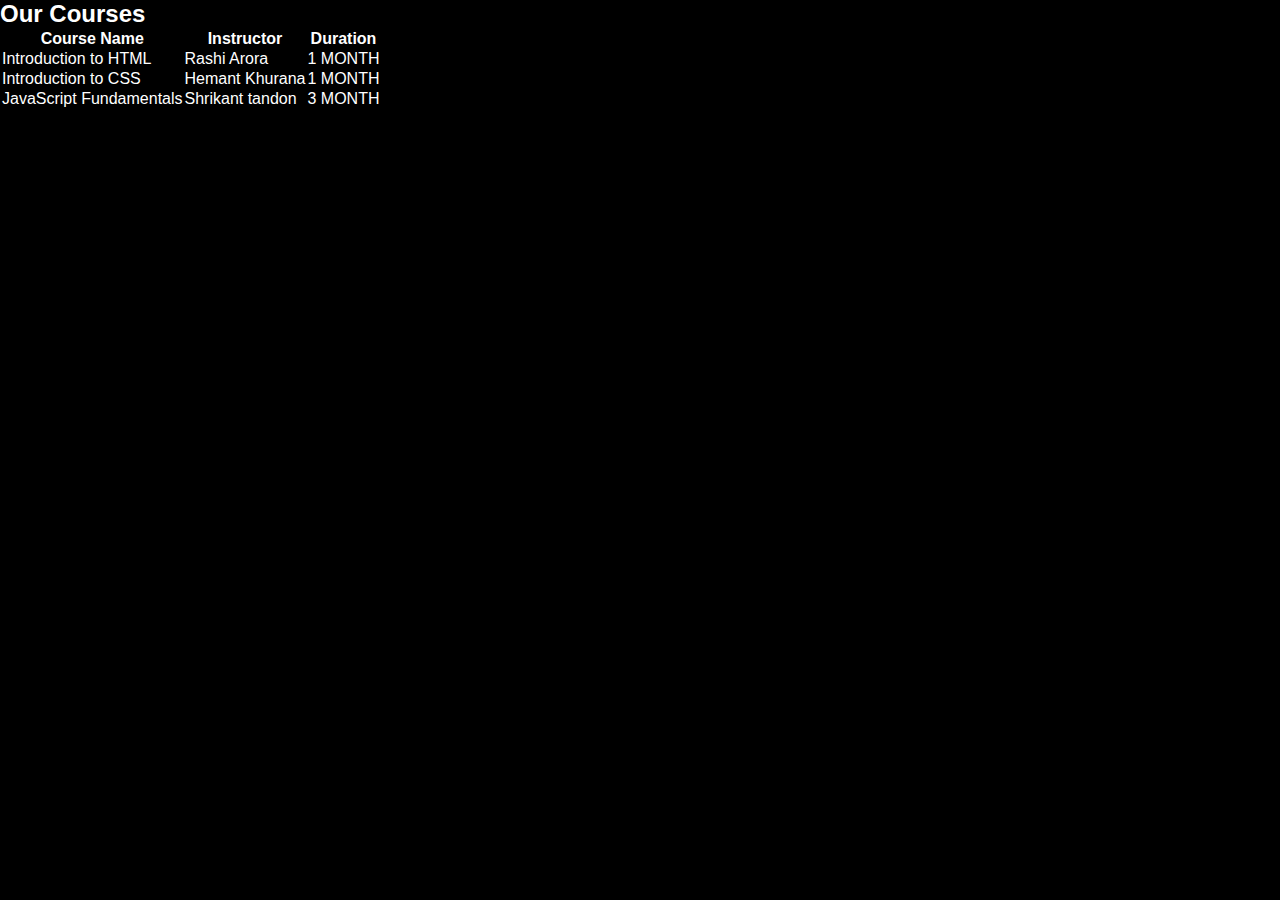
<file: Course.html>
<!DOCTYPE html>
<html>
<head>
	<title>Our Courses</title>
	<meta charset="utf-8">
	<meta name="viewport" content="width=device-width, initial-scale=1.0">
	<link rel="stylesheet" type="text/css" href="style.css">
	<script src="script.js"></script>
</head>
<body>
	<h2>Our Courses</h2>
	<table>
	    <tr>
	        <th>Course Name</th>
	        <th>Instructor</th>
	        <th>Duration</th>
	    </tr>
	    <tr>
	        <td>Introduction to HTML</td>
	        <td>Rashi Arora</td>
	        <td>1 MONTH</td>
	    </tr>
	    <tr>
	        <td>Introduction to CSS</td>
	        <td>Hemant Khurana</td>
	        <td>1 MONTH</td>
	    </tr>
	    <tr>
	        <td>JavaScript Fundamentals</td>
	        <td>Shrikant tandon</td>
	        <td>3 MONTH</td>
	    </tr>
    </table>
</body>
</html>
</file>
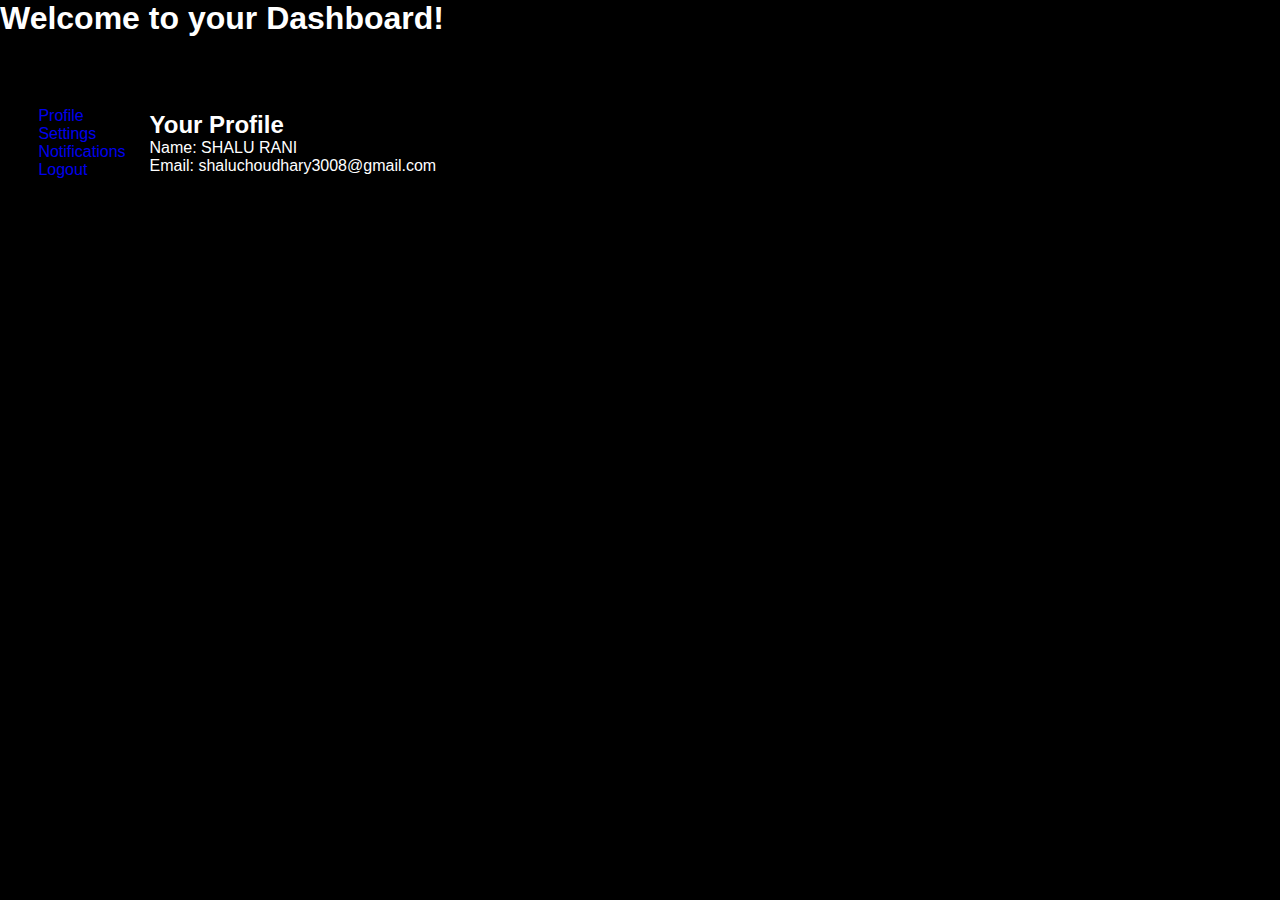
<file: Dash.html>
<!DOCTYPE html>
<html>
    <title>User Dashboard</title>
    <link rel="stylesheet" href="style.css">
  </head>
  <body>
    <div class="header">
      <h1>Welcome to your Dashboard!</h1>
    </div>
    <div class="container">
      <div class="sidebar">
        <ul>
          <li><a href="#">Profile</a></li>
          <li><a href="#">Settings</a></li>
          <li><a href="#">Notifications</a></li>
          <li><a href="#">Logout</a></li>
        </ul>
      </div>
      <div class="main-content">
        <h2>Your Profile</h2>
        <p>Name: SHALU RANI</p>
        <p>Email: shaluchoudhary3008@gmail.com</p>
      </div>
    </div>
    <script src="script.js"></script>
  </body>  
</html>
</file>
<file: style.css>
*{
	padding: 0;
	margin: 0;
	box-sizing: border-box;
	font-family: 'Montserrat', sans-serif;
	list-style: none;
	text-decoration: none;
	scroll-behavior: smooth;
}
:root{
	--bg-color: black;
	--text-color: white;
	--second-color: #685f78;
	 --main-color: linear-gradient(to right, #000066 0%, #00ccff 100%);
	--big-font: 3.8rem;
	--h2-font: 2.6rem;
	--p-font: 1.1rem;
}
body{
	background: var(--bg-color);
	color: var(--text-color);
}
header{
	position: fixed;
	width: 100%;
	top: 0;
	right: 0;
	z-index: 1000;
	display: flex;
	align-items: center;
	justify-content: space-between;
	background: black;
	padding: 5px 10%;
	transition: all .40s ease;
}
.logo{
	display: flex;
  flex-direction: row;
  align-items: center;
  font-size: large;
}
.logo img{

	height: 150px;
	width: 120px;
	max-width: 100%;

}
.navbar{
	display: flex;
}
.navbar a{
	color: var(--text-color);
	font-weight: 600;
	font-size: var(--p-font);
	padding: 5px 22px;
	transition: all .40s ease;
}
.navbar a:hover{
	color: var(--main-color);
}
.header-icons{
	display: flex;
	align-items: center;
}
.header-icons i{
	margin-left: 10px;
	font-size: 24px;
	color: white;
	transition: all .40s ease;
	margin-right: 15px;
}
.header-icons i:hover{
	transform: scale(1.2);
	color: var(--main-color);
}
#menu-icon{
	font-size: 34px;
	color: var(--text-color);
	z-index: 10001;
	cursor: pointer;
	display: none;
}
section{
	padding: 30px 13%;
}
.home{
	position: relative;
	height: 130vh;
	width: 100%;
	background: linear-gradient(to right, #080835, #00ccff);
	background-size: cover;
	background-position: center;
	display: grid;
	grid-template-columns: repeat(2, 1fr);
	gap: 1rem;
	align-items: center;
}
.home-text h1{
	font-size: 45px;
	margin: 15px 0 15px;
}
.home-text h6{
	color: var(--main-color);
	font-size: 18px;
	font-weight: 600;
	letter-spacing: 2px;
}
.home-text p{
	color: var(--second-color);
	font-size: var(--p-font);
	font-weight: 500;
	margin-bottom: 48px;
}
.Sci form{
	width: 100%;
	max-width: 460px;
	position: relative;
}
.Sci form input:first-child{
	display: inline-block;
	width: 100%;
	outline: none;
	padding: 16px 140px 16px 15px;
	border: 2px solid white;
	border-radius: 30px;
}
.Sci form input:last-child{
	position: absolute;
	display: inline-block;
	border: none;
	outline: none;
	background: var(--main-color);
	color: white;
	padding: 16px 40px;
	border-radius: 30px;
	cursor: pointer;
	top: 2px;
	right: 1px;
}
.home-img img{
    padding-left: 40px;
	height: auto;
	width: 80%;
}

header.sticky{
	background: var(--bg-color);
	padding: 12px 13%;
	box-shadow: 0px 4px 15px rgb(0 0 0 / 8%);
}

.container{
    padding: 63px 20%;
    display: flex;
	grid-template-columns: repeat(auto-fit, minmax(300px, auto));
	gap: 1.5rem;
	align-items: center;
	cursor: pointer;
}
.container-box{
	display: flex;
	align-items: center;
	gap: 1.8rem;
	border: 1px solid #e9ecef;
	border-radius: 20px;
	padding: 20px 30px;
	transition: all .40s ease;
}
.container-box:hover{
	transform: translateY(-5px);
    background:  linear-gradient(to bottom right, #99ffcc , #000099);
}
.container-text h4{
	font-size: 20px;
	font-weight: 700;
	margin-bottom: 4px;
}
.container-text p{
	font-size: var(--p-font);
	color: var(--second-color);
	font-weight: 500;
}

.center-text{
	text-align: center;
}
.center-text h5{
	color: white;
	font-size: 16px;
	font-weight: 600;
	letter-spacing: 1px;
	margin-bottom: 20px;
}
.center-text h2{
	font-size: var(--h2-font);
	line-height: 1.2;
}
.categories-content{
	display: grid;
	grid-template-columns: repeat(auto-fit, minmax(300px, auto));
	gap: 1.5rem;
	align-items: center;
	cursor: pointer;
	text-align: center;
	margin-top: 4rem;
}
.box img{
	height: auto;
	width: 110px;
	margin-bottom: 20px;
}
.box{
	padding: 25px 60px;
	border-radius: 20px;
	border-color: #e9ecef;
	box-shadow: -11.729px -11.729px 32px rgb(255 255 255 / 15%);
	transition: all .40s ease;
}
.box:hover{
	transform: translateY(-10px);
}
.box h3{
	font-size: 20px;
	font-weight: 700;
	margin-bottom: 30px;
	line-height: 1.3;
	transition: all .40s ease;
}
.box h3:hover{
	color: #59559f;
}
.box p{
	font-size: var(--p-font);
	color: white;
	font-weight: 500;
}
.main-btn{
	text-align: center;
	margin-top: 5rem;
}
.btn{
	display: inline-block;
	padding: 16px 30px;
	font-size: var(--p-font);
	font-weight: 700;
	background-color:white;
	color: black;
	border-radius: 30px;
	transition: all .40s ease;
}
.btn:hover{
	transform: scale(0.9) translateY(-5px);
    background-color: #1a4970;
    font-size: 20px;
}
.courses{
    margin-top: 30px;
    width: 90%;
    margin: auto;
	background: linear-gradient(to left, #000066, #00ccff);
	background-size: cover;
	background-position: center;
}
.courses-content{
	display: grid;
	grid-template-columns: repeat(auto-fit, minmax(400px, auto));
	gap: 2rem;
	align-items: center;
	margin-top: 4rem;
	cursor: pointer;
	border-radius: 15px;
}
.row{
	background: var(--bg-color);
	padding: 0px 0px 10px 0px;
	border-radius: 20px;
	box-shadow: 0px 5px 40px rgb(19 8 73 / 13%);
	transition: all .40s ease;
}
.row:hover{
	transform: translateY(-15px);
    background: linear-gradient(to top left, #99ffcc 0%, #000099 100%);
}
.row img{
	width: 100%;
	height: 320px;
	object-fit: cover;
	border-radius: 15px 15px 0px 0px;
}
.row iframe{
	width: 100%;
	height: 320px;
	object-fit: cover;
	border-radius: 15px 15px 0px 0px;
}
.courses-text{
	padding: 35px 20px;
}
.courses-text h5{
	color: var(--main-color);
	font-size: 22px;
	font-weight: 700;
}
.courses-text h3{
	font-size: 24px;
	font-weight: 700;
	line-height: 34px;
	margin: 15px 0 15px;
	transition: all .40s ease;
}
.courses-text h3:hover{
	color: var(--main-color);
    color: burlywood;
}
.rating{
	display: flex;
	align-items: center;
	flex-wrap: wrap;
	justify-content: space-between;
}
.star i{
	/* color: var(--main-color); */
	color: #ffc800;
	margin-right: 2px;
	font-size: 17px;
}
.review p{
	color: #696969;
	font-size: var(--p-font);
	font-weight: 400;
	letter-spacing: 1px;
}
.cta-content{
    margin-top: 30px;
	display: grid;
	grid-template-columns: repeat(auto-fit, minmax(120px, auto));
	gap: 3rem;
	align-items: center;
	text-align: center;
	margin-top: 5rem;
	border-radius: 30px;
}
.cta-img{
	display: flex;
	align-items: center;
	gap: 2rem;
	border-radius: 20px;
	padding: 20px 30px;

}
.about{
	background: url(./images/aboutbg.png);
	background-size: cover;
	background-position: center;
	display: grid;
	grid-template-columns: repeat(2, 1fr);
	gap: 2rem;
	align-items: center;
}

.about-img img{
	width: 100%;
	height: auto;
}
.about-text h2{
	font-size: var(--h2-font);
	line-height: 1.2;
	margin-bottom: 20px;
}
.about-text p{
	font-size: var(--p-font);
	color: var(--second-color);
	font-weight: 500;
	line-height: 30px;
	margin-bottom: 30px;
}
.about-text h4{
	font-size: 20px;
	margin-bottom: 10px;
}
.about-text h5{
	font-size: 20px;
	margin-bottom: 40px;
}
.contact{

	padding: 60px 13%;
	background: linear-gradient(to right, #080835, #00ccff);
}
.main-contact{
	display: grid;
	grid-template-columns: repeat(auto-fit, minmax(200px, auto));
	gap: 2rem;
}
.contact-content img{
	height: auto;
	width: 160px;
	max-width: 100%;
	margin-bottom: 30px;
}
.contact-content li{
	margin-bottom: 18px;
}
.contact-content li a{
	display: block;
	color: var(--text-color);
	font-weight: 500;
	font-size: 15px;
	transition: all .40s ease;
}
.contact-content li a:hover{
	transform: translateX(10px);
	color: var(--main-color);
}

.last-text {
        display: flex;
        justify-content: center; 
        font-size: 35px;  
        letter-spacing: 8px;
        padding:30px 0px 65px 0px;
    }
.fa-instagram:before{
    color: #f31a40
}
.fa-facebook-official:before {
    color: #5c5cc0;
}
.fa-youtube-play:before {
    color: red;
}
.fa-twitter:before {
    color: #5353e8;
}
.fa-pinterest-square:before {
    color: red;
}
.fa-linkedin:before {
    color: #3c3cd2;
}
@media (max-width: 1410px){
	header{
		padding: 10px 3%;
		transition: .2s;
	}
	header.sticky{
		padding: 12px 3%;
		transition: .2s;
	}
	section{
		padding: 70px 3%;
		transition: .2s;
	}
	.container{
		padding: 70px 3%;
		transition: .2s;
	}
	.contact{
		padding: 60px 3%;
		transition: .2s;
	}

}

@media (max-width: 1050px){
	:root{
		--big-font: 3.2rem;
	  --h2-font: 2rem;
	  --p-font: 1rem;
	  transition: .1s;
	}
	.home{
		height: 84vh;
	}
}

@media (max-width: 1025px){
	#menu-icon{
		display: block;
	}
	.navbar{
		position: absolute;
		top: 100%;
		right: -100%;
		width: 300px;
		height: 110vh;
		background: var(--main-color);
		display: flex;
		flex-direction: column;
		align-items: center;
		padding: 170px 30px;
		transition: all .40s ease;
	}
	.navbar a{
		display: block;
		margin: 1.3rem 0;
		color: var(--bg-color);
	}
	.navbar a:hover{
		color: var(--bg-color);
		transform: translateY(-5px);
	}
	.navbar.open{
		right: 0;
	}
}

@media (max-width: 890px){
	.home{
		height: 150vh;
		grid-template-columns: 1fr;
		gap: 1rem;
	}
	.home-text{
		padding-top: 20px;
	}
	.home-img{
		text-align: center;
	}
	.home-img img{
		height: auto;
		width: 100%;
	}
	.about{
		grid-template-columns: 1fr;
		gap: 1rem;
	}
}
@media (max-width: 600px){
	.home{
		height: 120vh;
	}
}
footer {
	background-color:  #0a0a0af3;
	padding: 10px;
	text-align: center;
	color:  #ecebeb;
}
</file>
